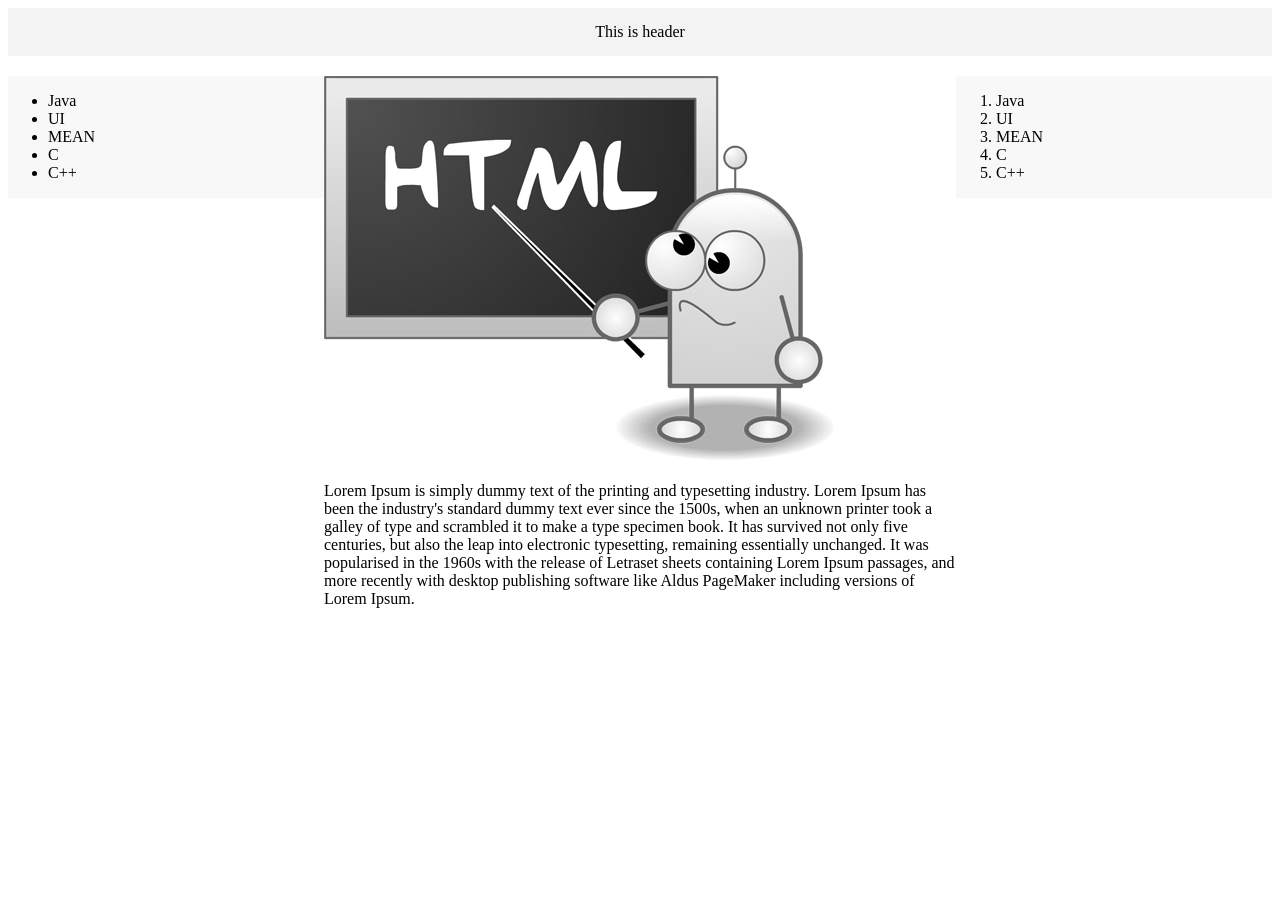
<file: Floating/index.html>
<!DOCTYPE html>
<html lang="en">
<head>
    <meta charset="UTF-8">
    <title>Document</title>
    <link rel="stylesheet" href="main.css">
</head>
<body>
    <div id="header">
        This is header
    </div>
    <div id="content">
        <div class="three-column-layout">
            <div class="column col-1">
                <div id="sidebar">
                    <ul>
                        <li>Java</li>
                        <li>UI</li>
                        <li>MEAN</li>
                        <li>C</li>
                        <li>C++</li>
                    </ul>
                </div>
            </div>
               <div class="column col-2">
                <div id="main">
                    <img src="image.jpg" alt="image"/>
        <p>Lorem Ipsum is simply dummy text of the printing and typesetting industry. Lorem Ipsum has been the industry's
            standard dummy text ever since the 1500s, when an unknown printer took a galley of type and scrambled it to make
            a type specimen book. It has survived not only five centuries, but also the leap into electronic typesetting,
            remaining essentially unchanged. It was popularised in the 1960s with the release of Letraset sheets containing
            Lorem Ipsum passages, and more recently with desktop publishing software like Aldus PageMaker including versions
            of Lorem Ipsum.</p>
                </div>
            </div>
               <div class="column col-3">
                <div id="sidebar2">
                    <ol>
                        <li>Java</li>
                        <li>UI</li>
                        <li>MEAN</li>
                        <li>C</li>
                        <li>C++</li>
                    </ol>
                </div>
            </div>
        </div>
    </div>
</body>
</html>
</file>
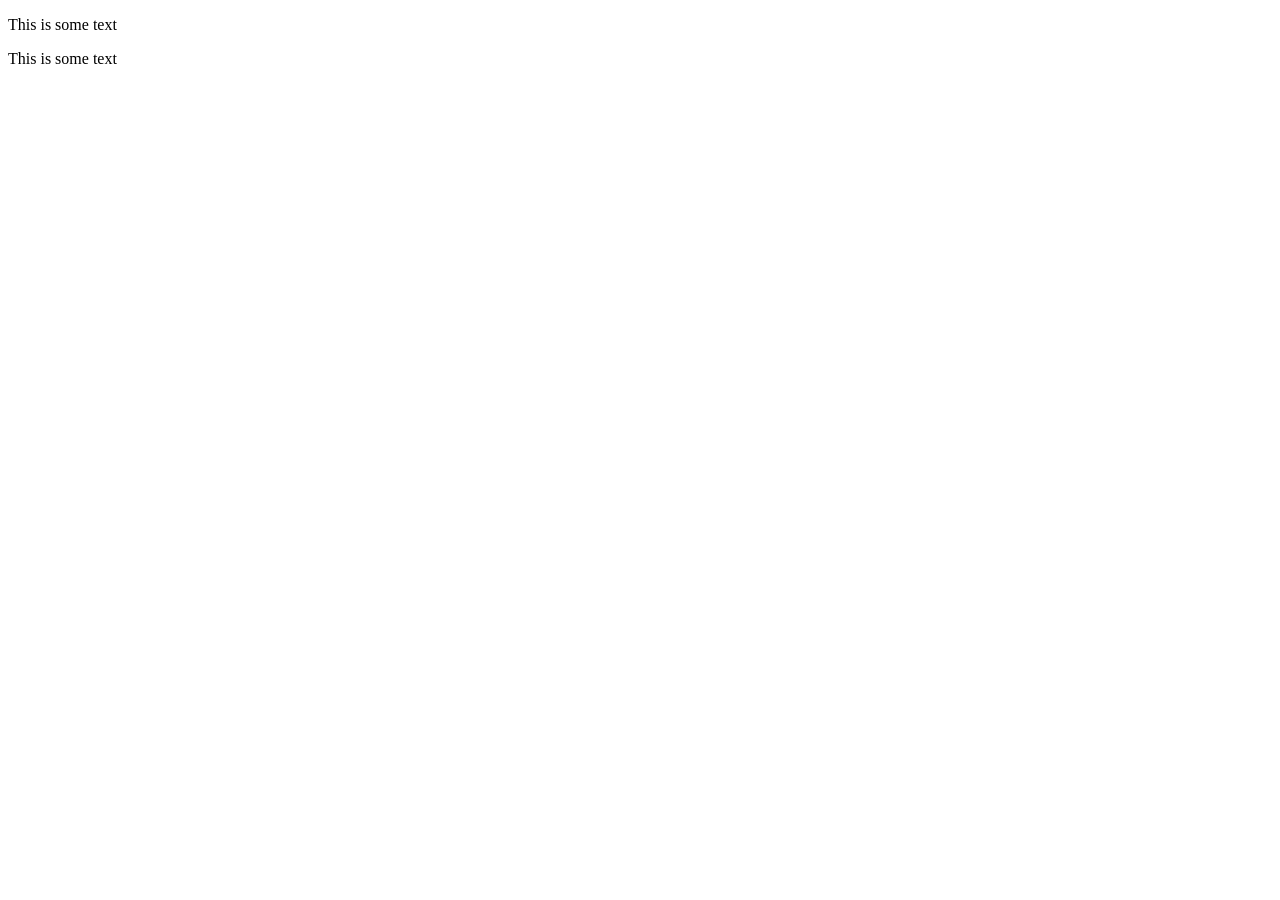
<file: MarginsAndPaddings/index.html>
<!DOCTYPE html>
<html lang="en">
<head>
    <meta charset="UTF-8">
    <title>Document</title>
</head>
<body>
    <div class="div1">
        <p>This is some text</p>
    </div>
    <div class="div2">
        <p>This is some text</p>
    </div>
</body>
</html>
</file>
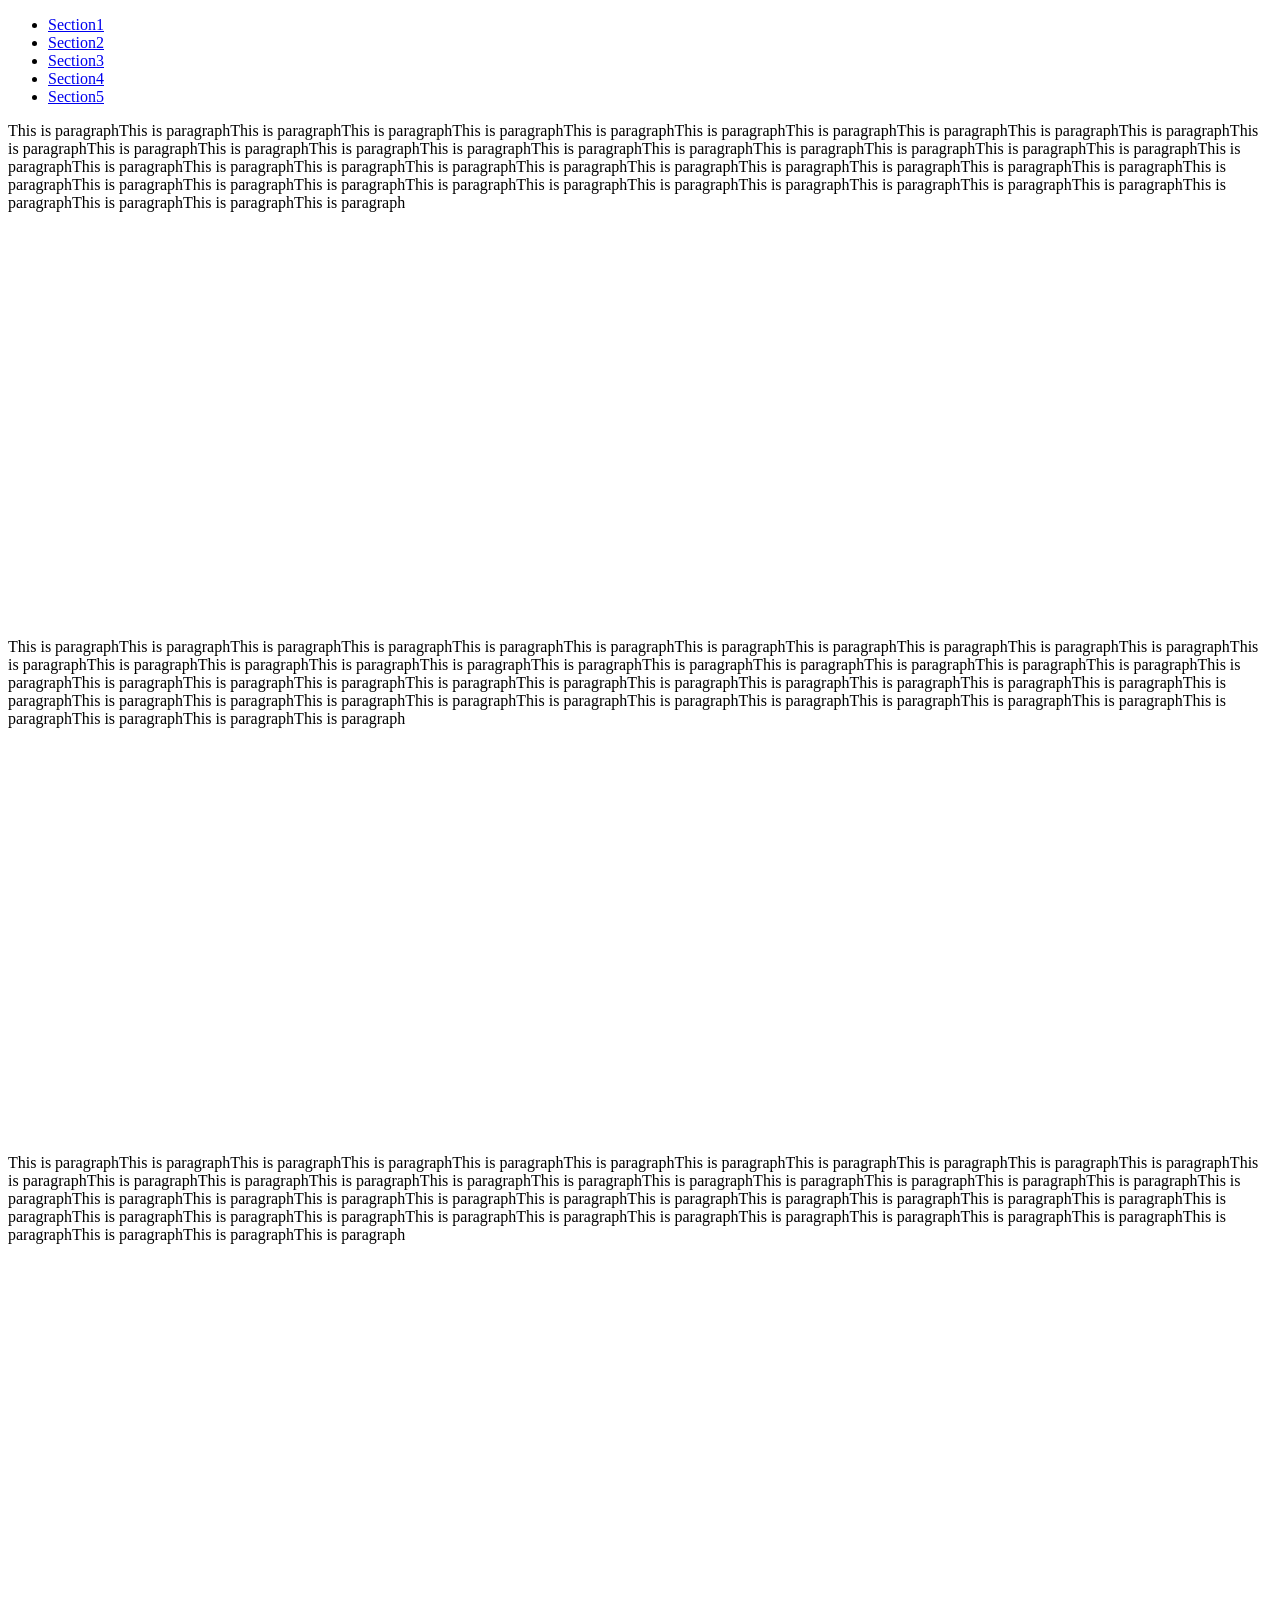
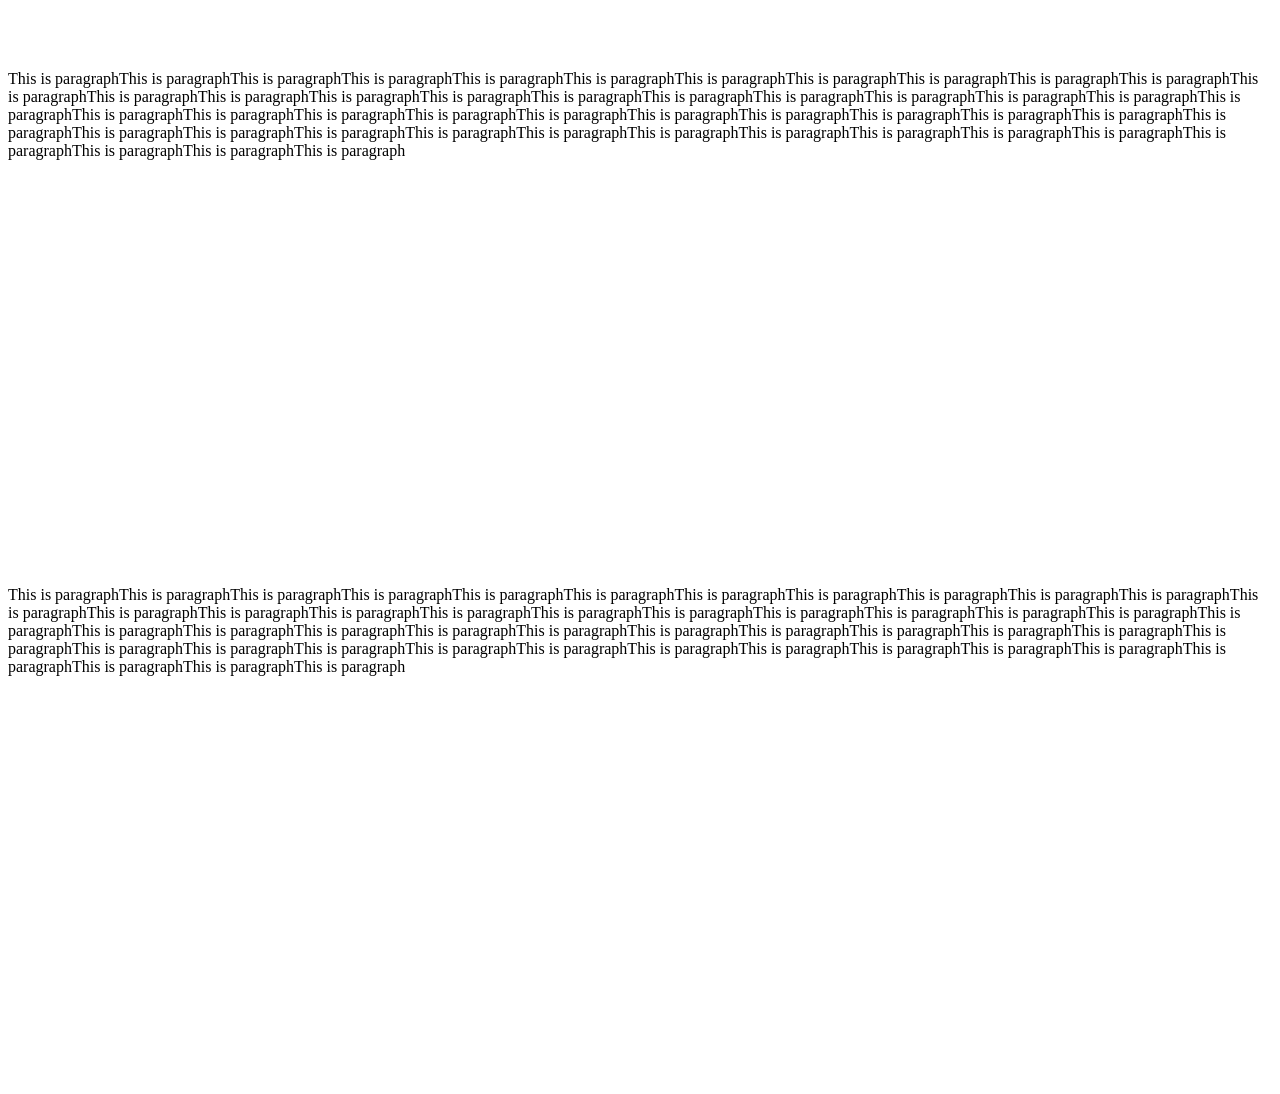
<file: OnePageNav/index.html>
<!DOCTYPE html>
<html lang="en">
<head>
    <meta charset="UTF-8">
    <title>Document</title>
    <style>
        section {
            height: 500px;
        }
    </style>
</head>
<body>
    <ul>
        <li><a href="#section1">Section1</a></li>
        <li><a href="#section2">Section2</a></li>
        <li><a href="#section3">Section3</a></li>
        <li><a href="#section4">Section4</a></li>
        <li><a href="#section5">Section5</a></li>
    </ul>
    
    <div id="content">
        <section id="section1">
            <p>This is paragraphThis is paragraphThis is paragraphThis is paragraphThis is paragraphThis is paragraphThis is paragraphThis is paragraphThis is paragraphThis is paragraphThis is paragraphThis is paragraphThis is paragraphThis is paragraphThis is paragraphThis is paragraphThis is paragraphThis is paragraphThis is paragraphThis is paragraphThis is paragraphThis is paragraphThis is paragraphThis is paragraphThis is paragraphThis is paragraphThis is paragraphThis is paragraphThis is paragraphThis is paragraphThis is paragraphThis is paragraphThis is paragraphThis is paragraphThis is paragraphThis is paragraphThis is paragraphThis is paragraphThis is paragraphThis is paragraphThis is paragraphThis is paragraphThis is paragraphThis is paragraphThis is paragraphThis is paragraphThis is paragraphThis is paragraph</p>
        </section>
        <section id="section2">
            <p>This is paragraphThis is paragraphThis is paragraphThis is paragraphThis is paragraphThis is paragraphThis is paragraphThis is paragraphThis is paragraphThis is paragraphThis is paragraphThis is paragraphThis is paragraphThis is paragraphThis is paragraphThis is paragraphThis is paragraphThis is paragraphThis is paragraphThis is paragraphThis is paragraphThis is paragraphThis is paragraphThis is paragraphThis is paragraphThis is paragraphThis is paragraphThis is paragraphThis is paragraphThis is paragraphThis is paragraphThis is paragraphThis is paragraphThis is paragraphThis is paragraphThis is paragraphThis is paragraphThis is paragraphThis is paragraphThis is paragraphThis is paragraphThis is paragraphThis is paragraphThis is paragraphThis is paragraphThis is paragraphThis is paragraphThis is paragraph</p>
        </section>
        <section id="section3">
            <p>This is paragraphThis is paragraphThis is paragraphThis is paragraphThis is paragraphThis is paragraphThis is paragraphThis is paragraphThis is paragraphThis is paragraphThis is paragraphThis is paragraphThis is paragraphThis is paragraphThis is paragraphThis is paragraphThis is paragraphThis is paragraphThis is paragraphThis is paragraphThis is paragraphThis is paragraphThis is paragraphThis is paragraphThis is paragraphThis is paragraphThis is paragraphThis is paragraphThis is paragraphThis is paragraphThis is paragraphThis is paragraphThis is paragraphThis is paragraphThis is paragraphThis is paragraphThis is paragraphThis is paragraphThis is paragraphThis is paragraphThis is paragraphThis is paragraphThis is paragraphThis is paragraphThis is paragraphThis is paragraphThis is paragraphThis is paragraph</p>
        </section>
        <section id="section4">
            <p>This is paragraphThis is paragraphThis is paragraphThis is paragraphThis is paragraphThis is paragraphThis is paragraphThis is paragraphThis is paragraphThis is paragraphThis is paragraphThis is paragraphThis is paragraphThis is paragraphThis is paragraphThis is paragraphThis is paragraphThis is paragraphThis is paragraphThis is paragraphThis is paragraphThis is paragraphThis is paragraphThis is paragraphThis is paragraphThis is paragraphThis is paragraphThis is paragraphThis is paragraphThis is paragraphThis is paragraphThis is paragraphThis is paragraphThis is paragraphThis is paragraphThis is paragraphThis is paragraphThis is paragraphThis is paragraphThis is paragraphThis is paragraphThis is paragraphThis is paragraphThis is paragraphThis is paragraphThis is paragraphThis is paragraphThis is paragraph</p>
        </section>
        <section id="section5">
            <p>This is paragraphThis is paragraphThis is paragraphThis is paragraphThis is paragraphThis is paragraphThis is paragraphThis is paragraphThis is paragraphThis is paragraphThis is paragraphThis is paragraphThis is paragraphThis is paragraphThis is paragraphThis is paragraphThis is paragraphThis is paragraphThis is paragraphThis is paragraphThis is paragraphThis is paragraphThis is paragraphThis is paragraphThis is paragraphThis is paragraphThis is paragraphThis is paragraphThis is paragraphThis is paragraphThis is paragraphThis is paragraphThis is paragraphThis is paragraphThis is paragraphThis is paragraphThis is paragraphThis is paragraphThis is paragraphThis is paragraphThis is paragraphThis is paragraphThis is paragraphThis is paragraphThis is paragraphThis is paragraphThis is paragraphThis is paragraph</p>
        </section>
    </div>
</body>
</html>
</file>
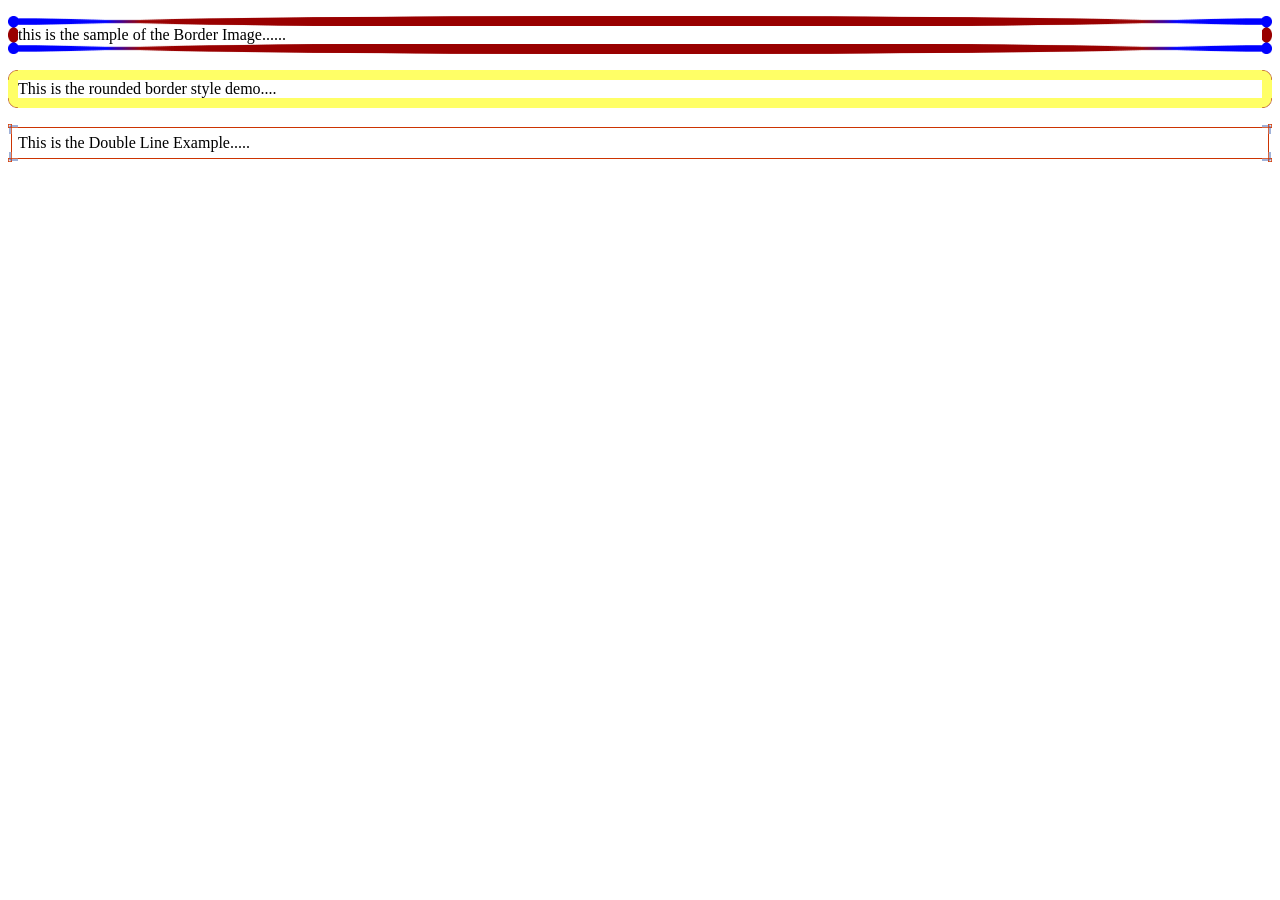
<file: BordersAndBackgrounds/01-BorderWithImage.html>
<!DOCTYPE html>
<html>
<head lang="en">
    <meta charset="UTF-8">
    <title></title>
    <style>
        .simple{
            border:10px solid transparent;
            -webkit-border-image: url("image/dots.png") 30% stretch; /* Chrome and Safari */
            -moz-border-image: url("image/dots.png") 30% stretch; /* FireFox */
            -o-border-image: url("image/dots.png") 30% stretch; /* Opera */
            ms-border-image:url("image/dots.png") 30% stretch; /* Microsoft */
            border-image: url("image/dots.png") 30% stretch;  /* Universal */
        }
        .rounded{
            border:10px solid transparent;
            border-image: url("image/rounded.png") 30% repeat;
        }
        .doubleline{
            border:10px solid transparent;
            border-image: url("image/double_line.png") 30% repeat;
        }
    </style>
</head>
<body>
<p class="simple">this is the sample of the Border Image......</p>
<p class="rounded">This is the rounded border style demo....</p>
<p class="doubleline">This is the Double Line Example.....</p>
</body>
</html>
</file>
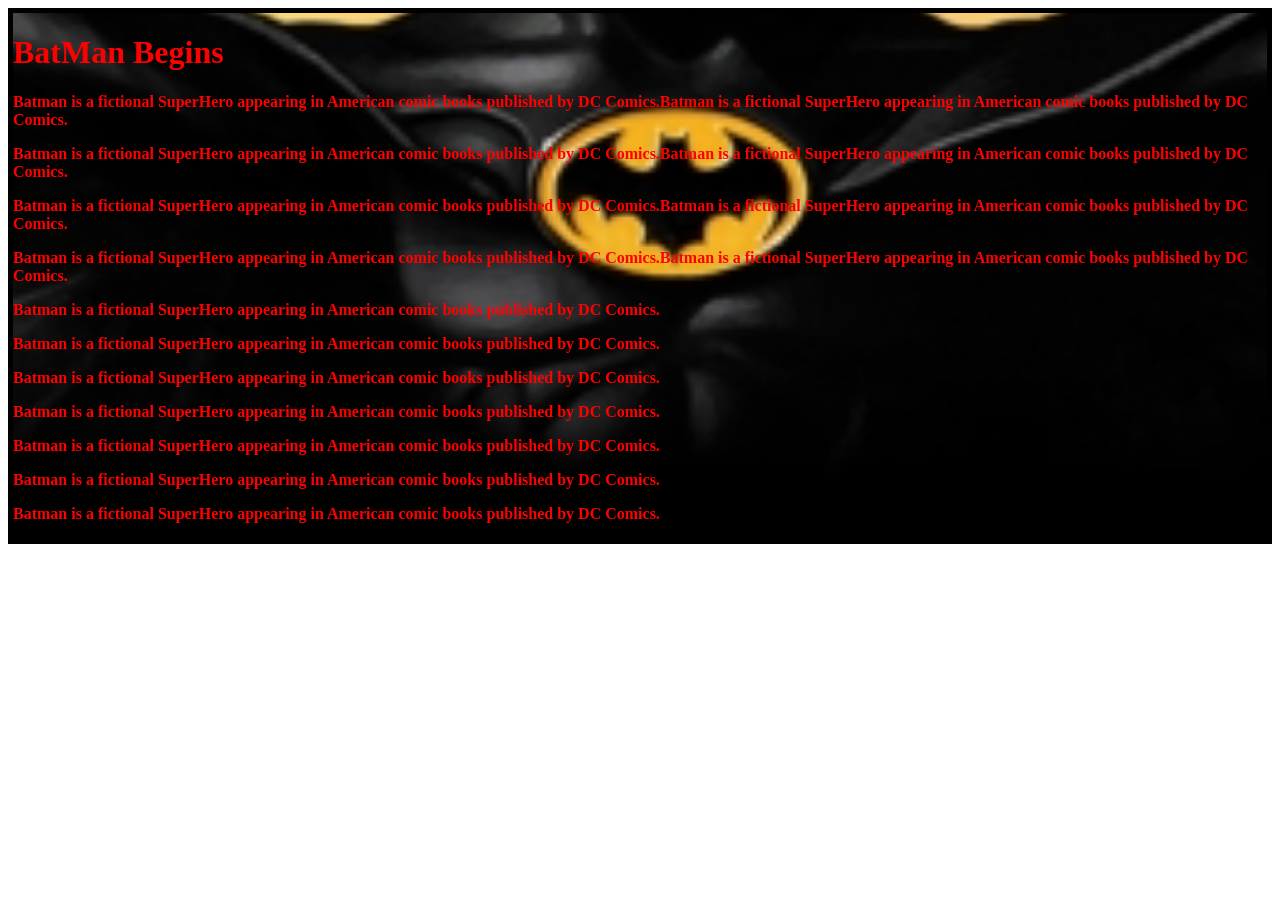
<file: BordersAndBackgrounds/02-MultipleBackGround.html>
<!DOCTYPE html>
<html>
<head lang="en">
    <meta charset="UTF-8">
    <title></title>
    <style>
        .example{
            background-image: url("image/batman.jpg"),url("image/wall.jpg");
            background-position: right bottom,left top;
            background-repeat: no-repeat;
            border-width: 5px;
            border-style: solid;
            background-size: cover; /* contain */
        }
        h1,p{
            color: red;
            font-weight: bold;
        }

    </style>
</head>
<body>
<div class="example">
    <h1>BatMan Begins</h1>
    <p> Batman is a fictional SuperHero appearing in American comic books
        published by DC Comics.Batman is a fictional SuperHero appearing in American comic books
        published by DC Comics.
    </p>
    <p> Batman is a fictional SuperHero appearing in American comic books
        published by DC Comics.Batman is a fictional SuperHero appearing in American comic books
        published by DC Comics.
    </p>
    <p> Batman is a fictional SuperHero appearing in American comic books
        published by DC Comics.Batman is a fictional SuperHero appearing in American comic books
        published by DC Comics.
    </p>
    <p> Batman is a fictional SuperHero appearing in American comic books
        published by DC Comics.Batman is a fictional SuperHero appearing in American comic books
        published by DC Comics.
    </p>
    <p> Batman is a fictional SuperHero appearing in American comic books
        published by DC Comics.
    </p>
    <p> Batman is a fictional SuperHero appearing in American comic books
    published by DC Comics.
    </p>
    <p> Batman is a fictional SuperHero appearing in American comic books
        published by DC Comics.
    </p>
    <p> Batman is a fictional SuperHero appearing in American comic books
        published by DC Comics.
    </p>
    <p> Batman is a fictional SuperHero appearing in American comic books
        published by DC Comics.
    </p> <p> Batman is a fictional SuperHero appearing in American comic books
    published by DC Comics.
</p>
    <p> Batman is a fictional SuperHero appearing in American comic books
        published by DC Comics.
    </p>

</div>
</body>
</html>
</file>
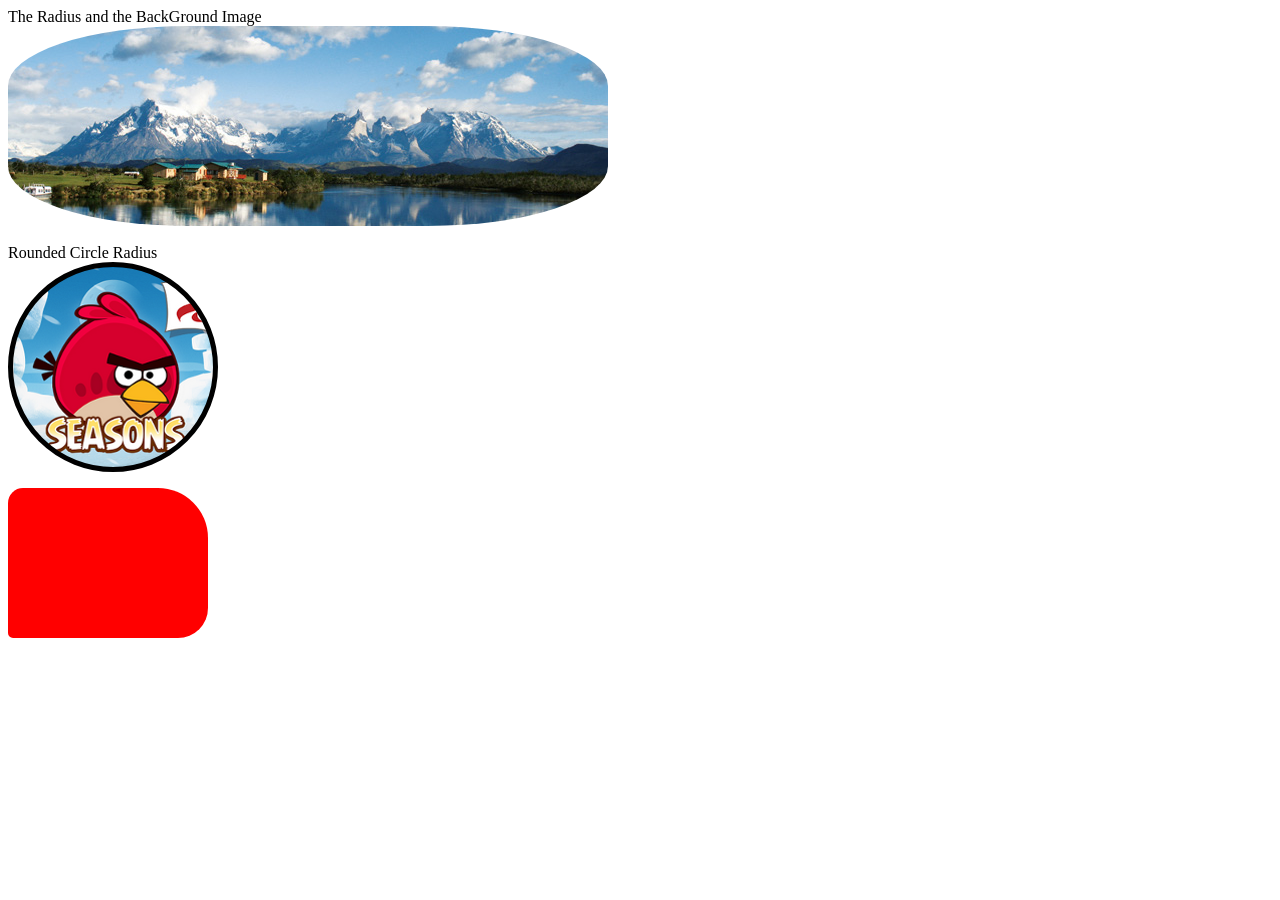
<file: BordersAndBackgrounds/03-RadiusDemo.html>
<!DOCTYPE html>
<html>
<head lang="en">
    <meta charset="UTF-8">
    <title></title>
    <style>
        .screen{
            width: 600px;
            height: 200px;
            background-color: gray;
            border-width: 10px;
            border-radius: 30%;
            background-image: url("image/screen.jpg");
        }
        .circle{
            /* top left, top-right, bottom-left, bottom-right */
            border-radius: 50%;
            width: 200px;
            height: 200px;
            border-width: 5px;
            border-style: solid;
            background-image: url("image/AngryBird.jpg");
        }
        #para1{
            /* top left, top-right, bottom-left, bottom-right */
            border-radius: 15px 50px 30px 5px;
            background-color: red;
            width: 200px;
            height: 150px;
        }
    </style>
</head>
<body>
The Radius and the BackGround Image
<div class="screen"></div>
<br>
Rounded Circle Radius
<div class="circle">
    
</div>
<p id="para1"></p>
</body>
</html>
</file>
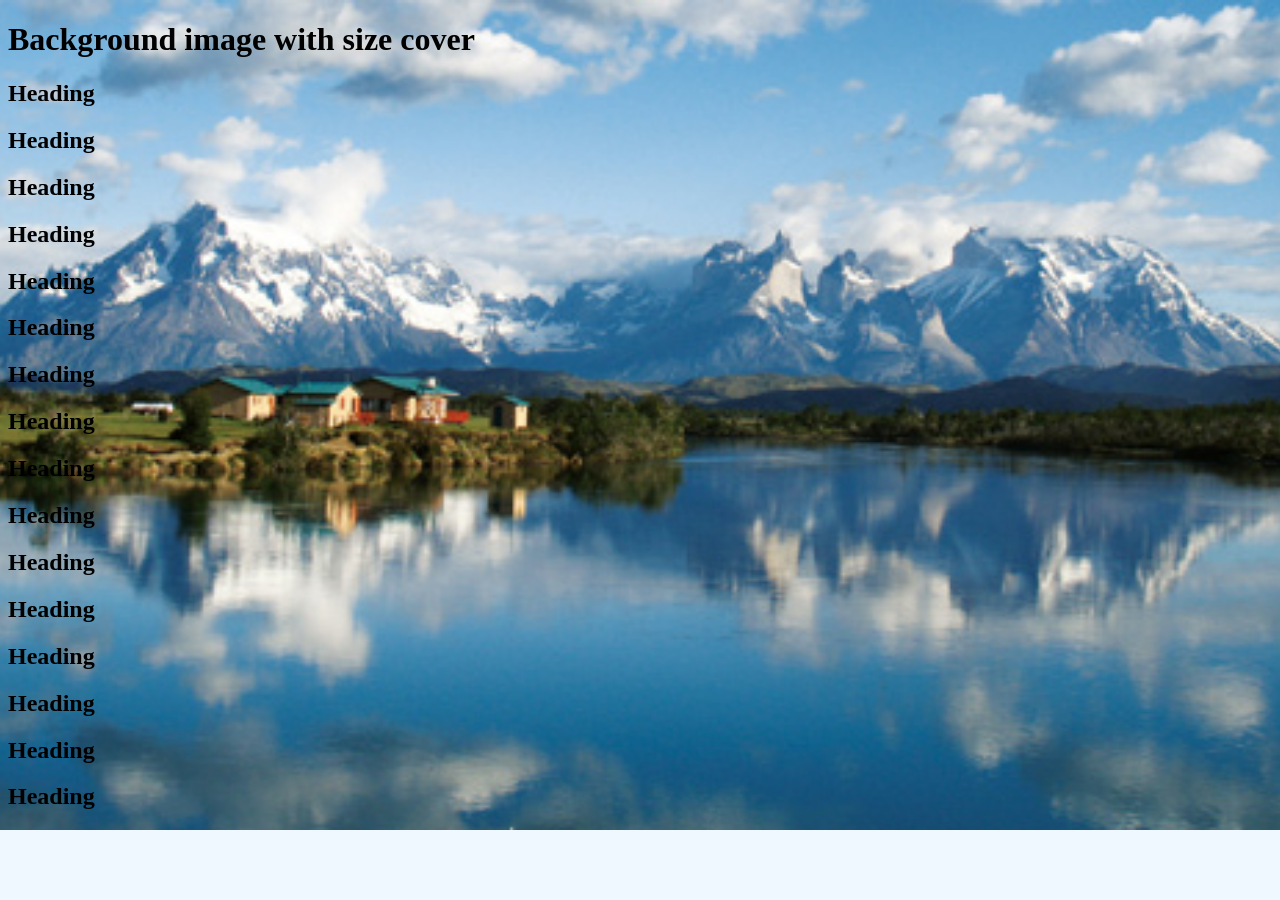
<file: BordersAndBackgrounds/04-BackgroundSize.html>
<!DOCTYPE html>
<html>
<head lang="en">
    <meta charset="UTF-8">
    <title></title>
    <style>
        body {
            background: aliceblue url("image/screen.jpg") no-repeat center center/cover;
        }
    </style>
</head>
<body>

<h1>Background image with size cover</h1>
<h2>Heading</h2>
<h2>Heading</h2>
<h2>Heading</h2>
    <h2>Heading</h2>
    <h2>Heading</h2>
    <h2>Heading</h2>
    <h2>Heading</h2>
    <h2>Heading</h2>
    
    <h2>Heading</h2><h2>Heading</h2>
    <h2>Heading</h2>
    <h2>Heading</h2>
    <h2>Heading</h2>
    <h2>Heading</h2>
    <h2>Heading</h2>
    <h2>Heading</h2>

</body>
</html>
</file>
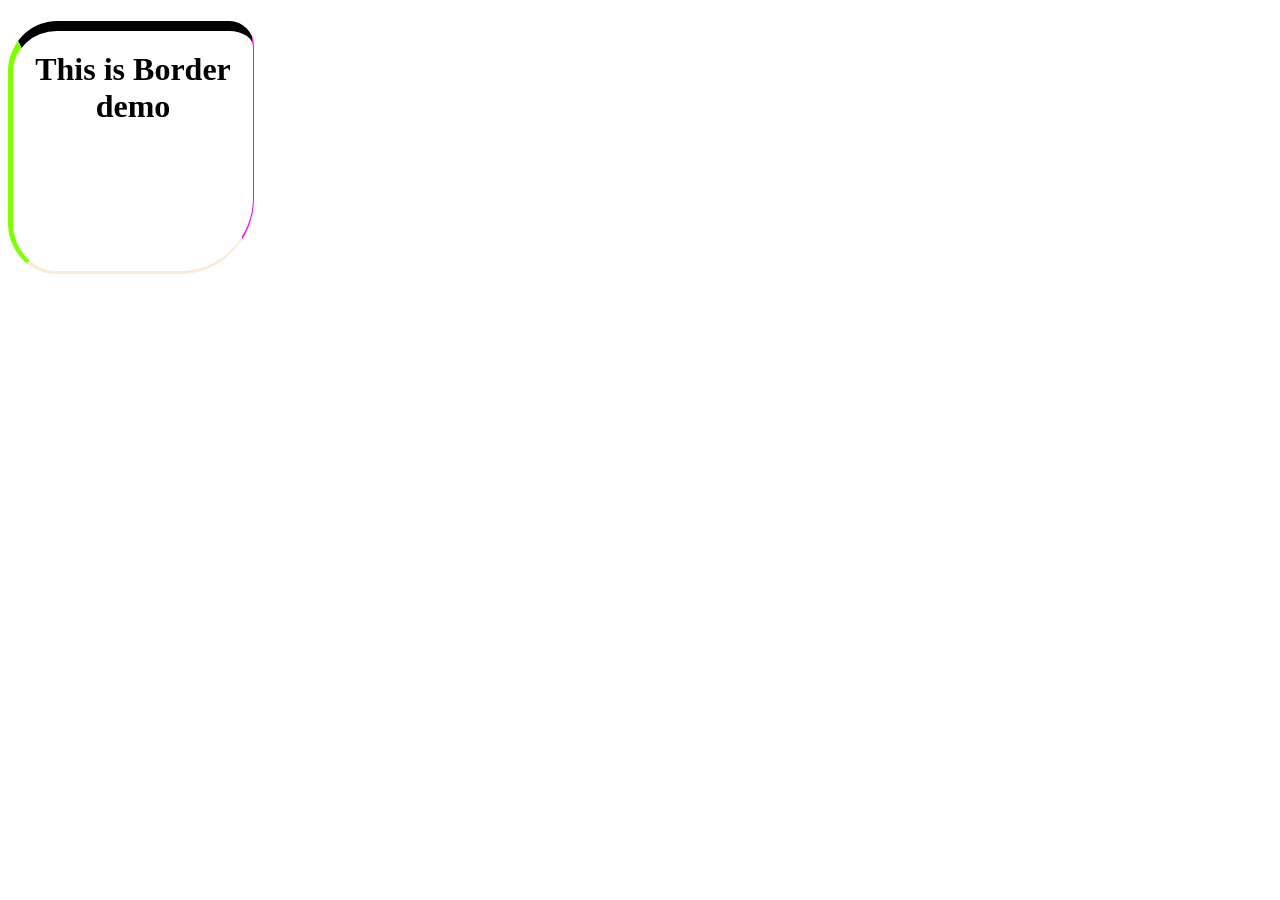
<file: BordersAndBackgrounds/05-Borders.html>
<!DOCTYPE html>
<html lang="en">
<head>
    <meta charset="UTF-8">
    <title>Document</title>
    <style>
        h1 {
            padding: 20px;
            text-align: center;
            border-bottom: 3px solid;
            border-top: 10px solid;
            border-left: 5px solid;
            border-right: 1px solid;
            border-bottom-color: antiquewhite;
            border-top-color: black;
            border-right-color: fuchsia;
            border-left-color: chartreuse;
            border-bottom-left-radius: 20%;
            border-bottom-right-radius: 30%;
            border-top-left-radius: 20%;
            border-top-right-radius: 10%;
            height: 200px;
            width: 200px;
        }
    </style>
</head>
<body>
    <h1>
        This is Border demo
    </h1>
</body>
</html>
</file>
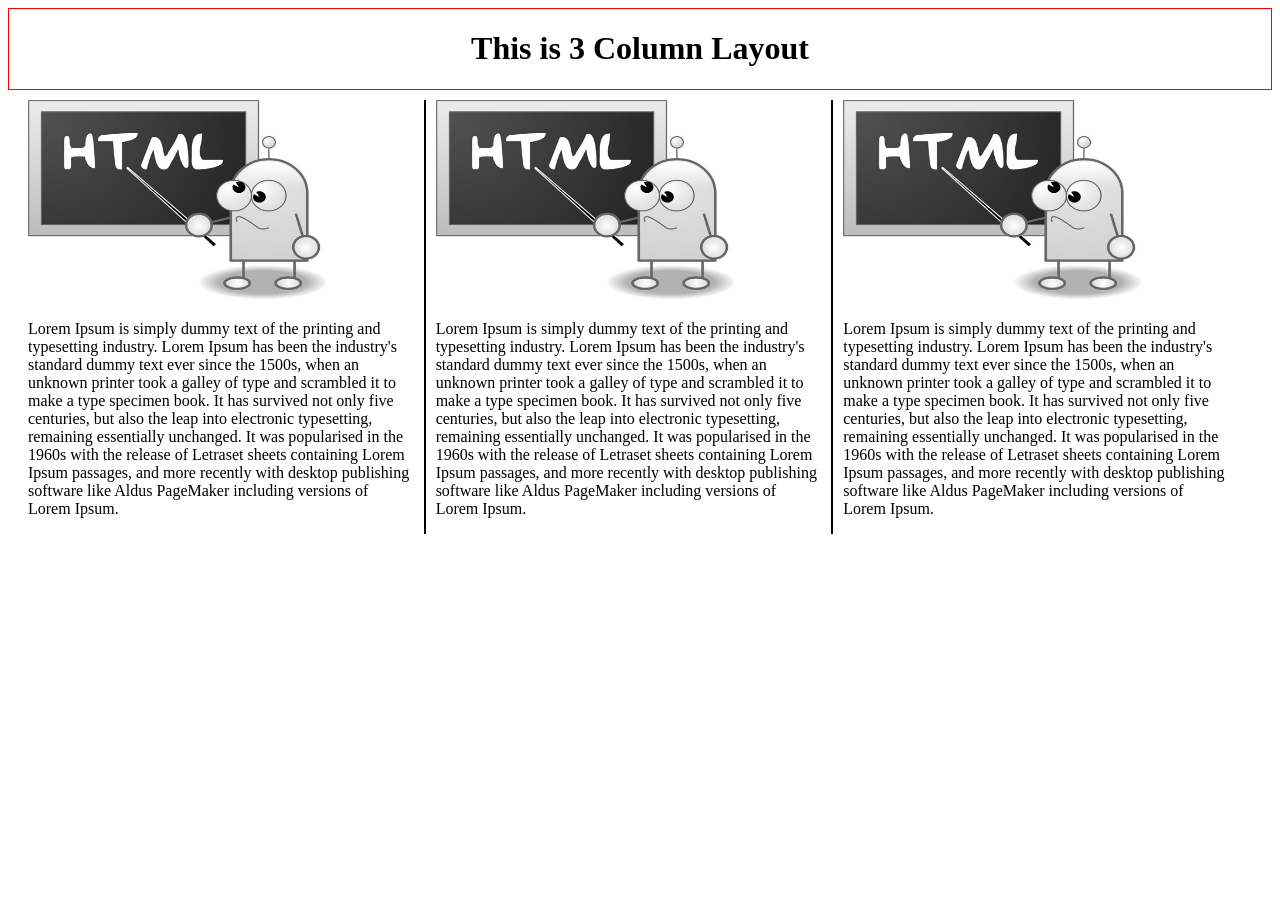
<file: ColumnLayouts/02-ThreeColumnLayout.html>
<!DOCTYPE html>
<html>
<head lang="en">
    <meta charset="UTF-8">
    <title></title>
    <style>
        #header {
            text-align: center;
            border: 1px solid #ff0000;
        }
        #content {
            overflow: hidden;
            padding: 10px;
        }
        img {
            height: 200px;
            width: 300px;
        }
        .column {
            float: left;
            width: 31%;
            padding: 0px 10px;
            border-right: 2px solid #000000;
        }
        .column:last-child{
            border: none;
        }
    </style>
</head>
<body>
<div id="header">
    <h1>This is  3 Column Layout</h1>
</div>
<div id="content">
    <div class="column">
        <img src="image.jpg" alt="image"/>
        <p>Lorem Ipsum is simply dummy text of the printing and typesetting industry. Lorem Ipsum has been the industry's
            standard dummy text ever since the 1500s, when an unknown printer took a galley of type and scrambled it to make
            a type specimen book. It has survived not only five centuries, but also the leap into electronic typesetting,
            remaining essentially unchanged. It was popularised in the 1960s with the release of Letraset sheets containing
            Lorem Ipsum passages, and more recently with desktop publishing software like Aldus PageMaker including versions
            of Lorem Ipsum.</p>
    </div>
    <div class="column">
        <img src="image.jpg" alt="image"/>
        <p>Lorem Ipsum is simply dummy text of the printing and typesetting industry. Lorem Ipsum has been the industry's
            standard dummy text ever since the 1500s, when an unknown printer took a galley of type and scrambled it to make
            a type specimen book. It has survived not only five centuries, but also the leap into electronic typesetting,
            remaining essentially unchanged. It was popularised in the 1960s with the release of Letraset sheets containing
            Lorem Ipsum passages, and more recently with desktop publishing software like Aldus PageMaker including versions
            of Lorem Ipsum.</p>
    </div>
    <div class="column">
        <img src="image.jpg" alt="image"/>
        <p>Lorem Ipsum is simply dummy text of the printing and typesetting industry. Lorem Ipsum has been the industry's
            standard dummy text ever since the 1500s, when an unknown printer took a galley of type and scrambled it to make
            a type specimen book. It has survived not only five centuries, but also the leap into electronic typesetting,
            remaining essentially unchanged. It was popularised in the 1960s with the release of Letraset sheets containing
            Lorem Ipsum passages, and more recently with desktop publishing software like Aldus PageMaker including versions
            of Lorem Ipsum.</p>
    </div>
</div>
</body>
</html>
</file>
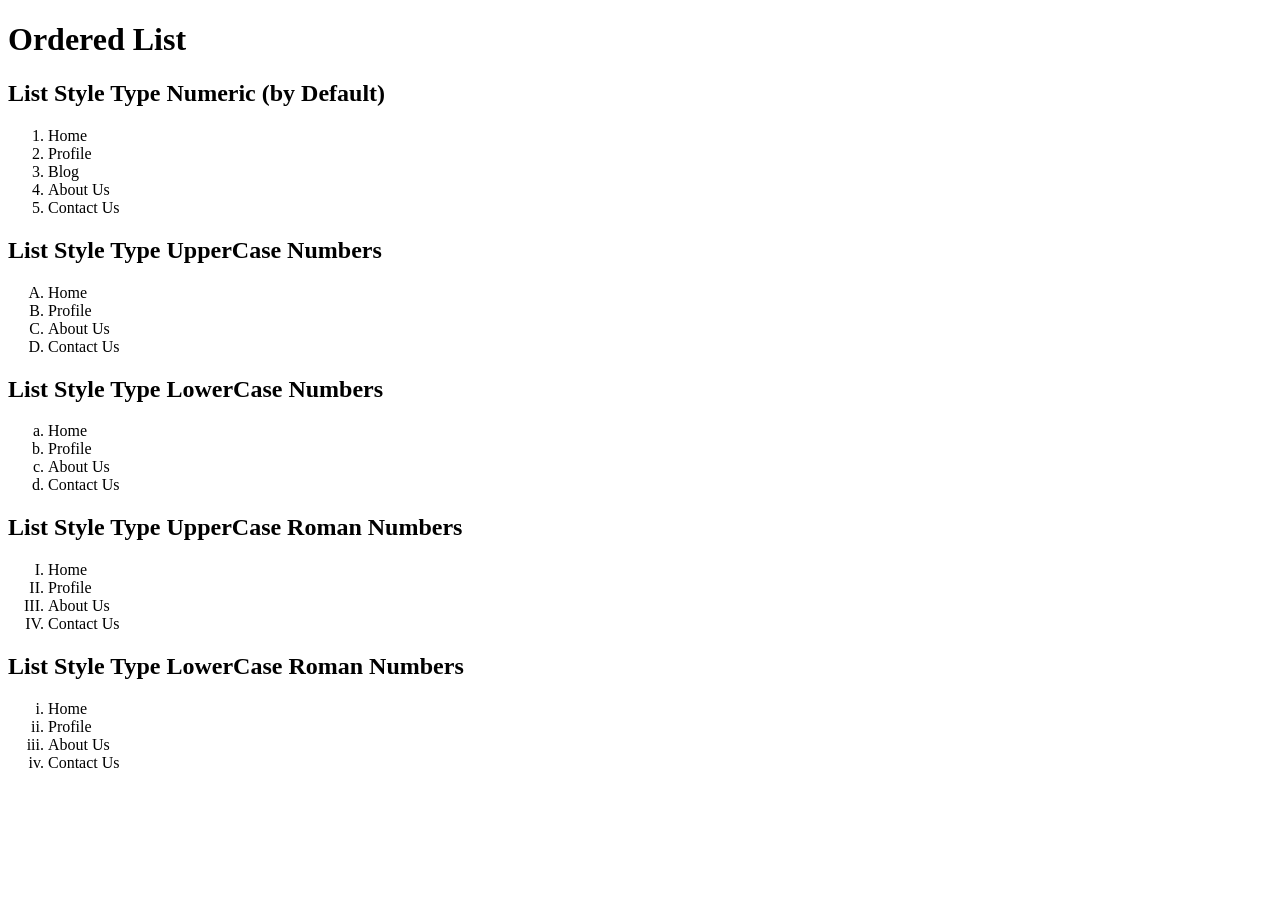
<file: ListExamples/01-OrderedList.html>
<!DOCTYPE html>
<html>
<head lang="en">
    <meta charset="UTF-8">
    <title></title>
</head>
<body>
<h1>Ordered List</h1>
<h2>List Style Type Numeric (by Default)</h2>
<ol>
    <li>Home</li>
    <li>Profile</li>
    <li>Blog</li>
    <li>About Us</li>
    <li>Contact Us</li>
</ol>
<h2>List Style Type UpperCase Numbers</h2>
<ol type="A">
    <li>Home</li>
    <li>Profile</li>
    <li>About Us</li>
    <li>Contact Us</li>
</ol>
<h2>List Style Type LowerCase Numbers</h2>
<ol type="a">
    <li>Home</li>
    <li>Profile</li>
    <li>About Us</li>
    <li>Contact Us</li>
</ol>
<h2>List Style Type UpperCase Roman Numbers</h2>
<ol type="I">
    <li>Home</li>
    <li>Profile</li>
    <li>About Us</li>
    <li>Contact Us</li>
</ol>
<h2>List Style Type LowerCase Roman Numbers</h2>
<ol type="i">
    <li>Home</li>
    <li>Profile</li>
    <li>About Us</li>
    <li>Contact Us</li>
</ol>
</body>
</html>
</file>
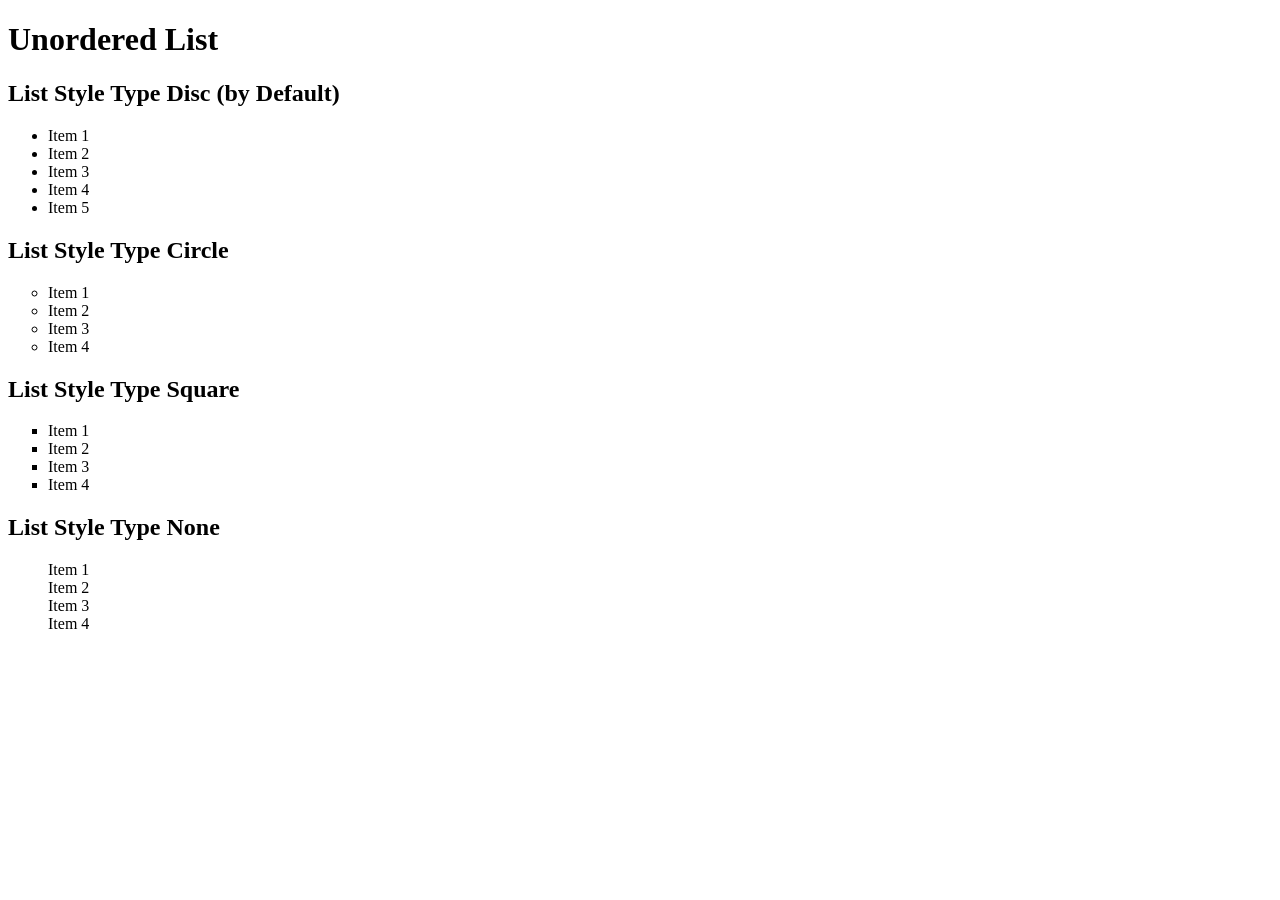
<file: ListExamples/02-UnorderedList.html>
<!DOCTYPE html>
<html>
<head lang="en">
    <meta charset="UTF-8">
    <title></title>
</head>
<body>
<h1>Unordered List</h1>
<h2>List Style Type Disc (by Default)</h2>
<ul>
    <li>Item 1</li>
    <li>Item 2</li>
    <li>Item 3</li>
    <li>Item 4</li>
    <li>Item 5</li>
</ul>
<h2>List Style Type Circle</h2>
<ul style="list-style-type: circle">
    <li>Item 1</li>
    <li>Item 2</li>
    <li>Item 3</li>
    <li>Item 4</li>
</ul>
<h2>List Style Type Square</h2>
<ul style="list-style-type: square">
    <li>Item 1</li>
    <li>Item 2</li>
    <li>Item 3</li>
    <li>Item 4</li>
</ul>
<h2>List Style Type None</h2>
<ul style="list-style-type: none">
    <li>Item 1</li>
    <li>Item 2</li>
    <li>Item 3</li>
    <li>Item 4</li>
</ul>
</body>
</html>
</file>
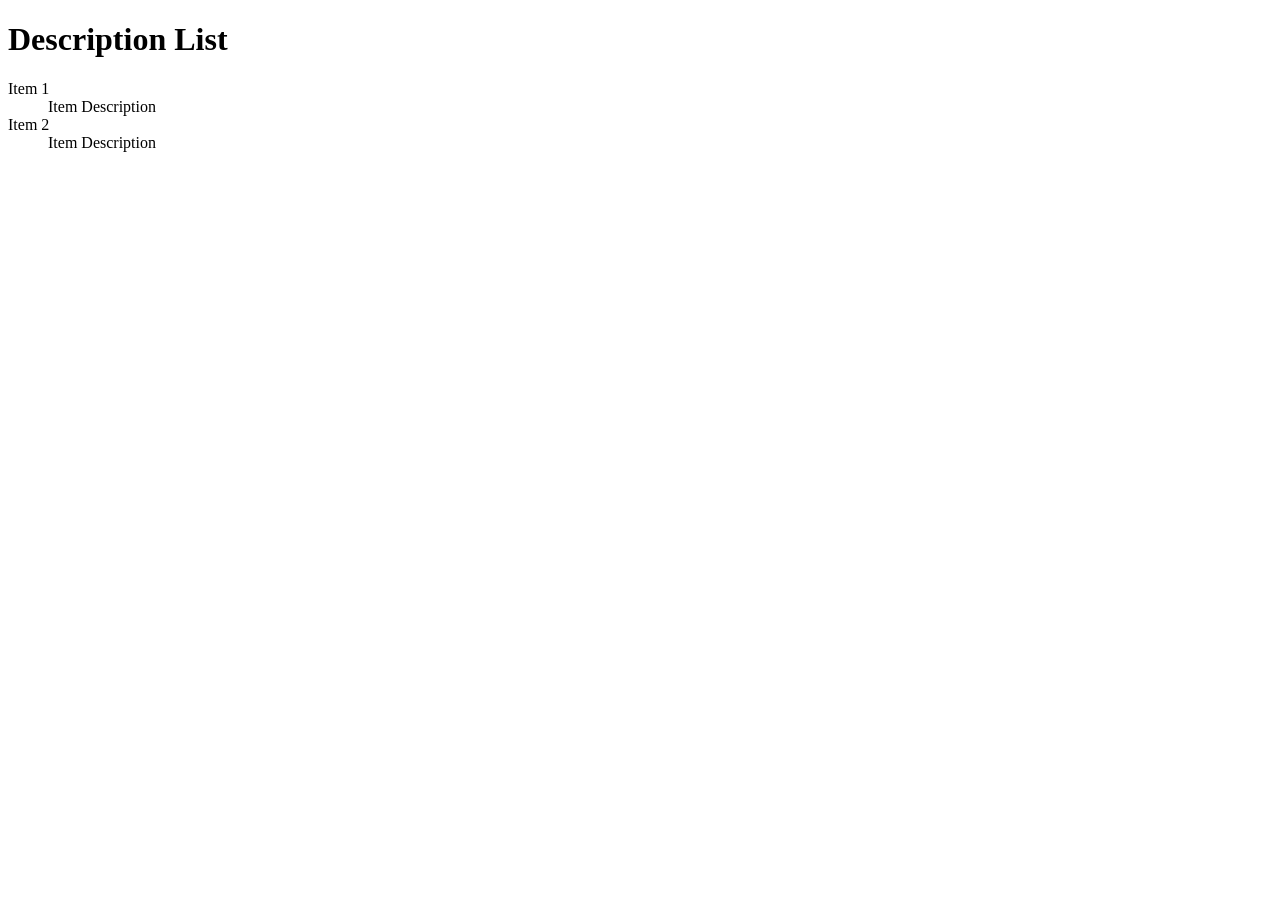
<file: ListExamples/03-DescriptionList.html>
<!DOCTYPE html>
<html>
<head lang="en">
    <meta charset="UTF-8">
    <title></title>
</head>
<body>
<h1>Description List</h1>
<dl>
    <dt>Item 1
    <dd>Item Description</dd>
    </dt>
    <dt>Item 2
    <dd>Item Description</dd>
    </dt>
</dl>
</body>
</html>
</file>
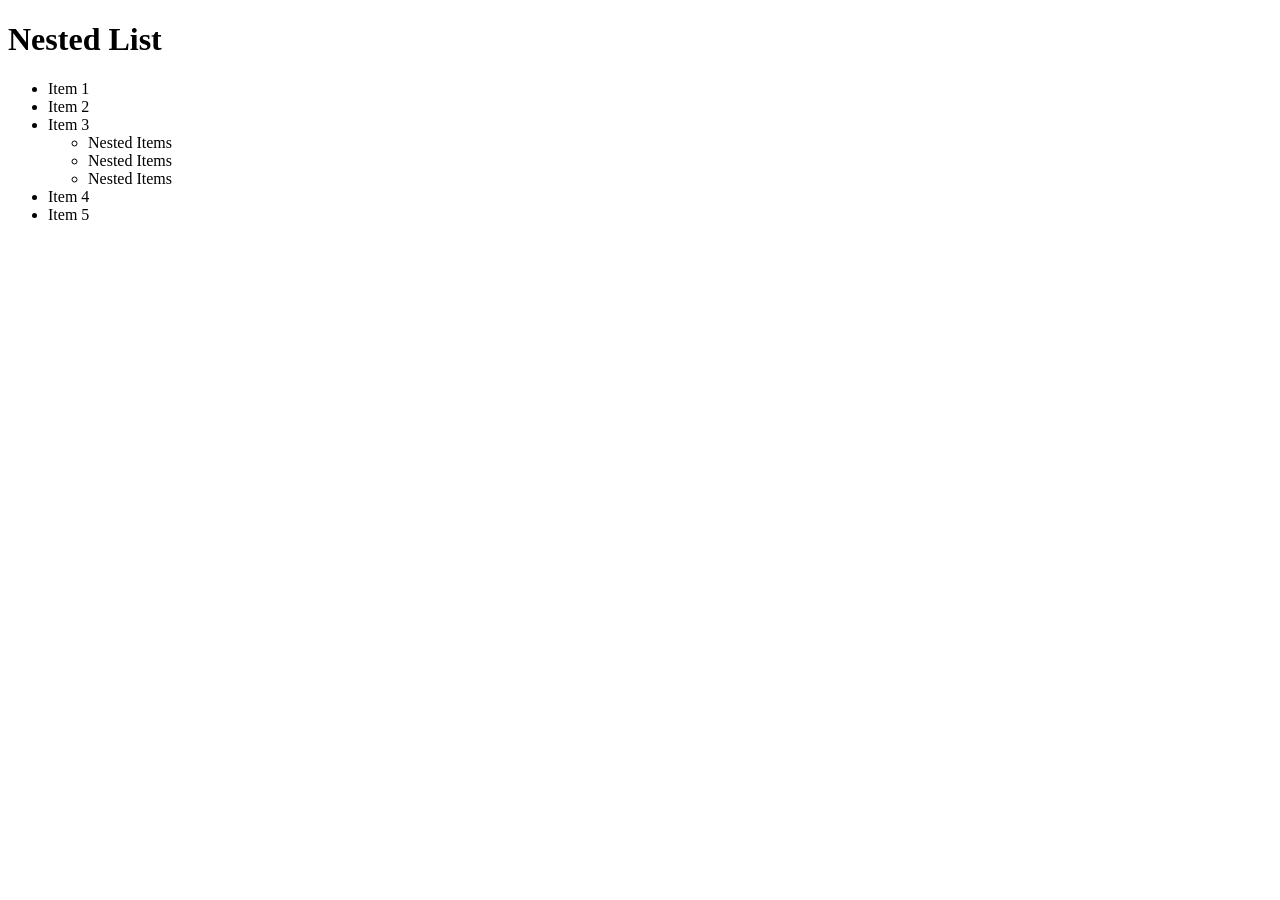
<file: ListExamples/04-NestedList.html>
<!DOCTYPE html>
<html>
<head lang="en">
    <meta charset="UTF-8">
    <title></title>
</head>
<body>
<h1>Nested List</h1>
<ul>
    <li>Item 1</li>
    <li>Item 2</li>
    <li>
        Item 3
        <ul>
            <li>Nested Items</li>
            <li>Nested Items</li>
            <li>Nested Items</li>
        </ul>
    </li>
    <li>Item 4</li>
    <li>Item 5</li>
</ul>
</body>
</html>
</file>
<file: Floating/main.css>
#header {
    background-color: #f3f3f3;
    text-align: center;
    padding: 15px;
    margin-bottom: 20px;
}
.three-column-layout:after {
    content: "";
    display: table;
    clear: both;
}
#content .col-1, #content .col-2, #content .col-3 {
    float: left;
}
.col-1, .col-3 {
    width: 25%;
    background: #f8f8f8;
}
.col-2 {
    width: 50%;
}
</file>
